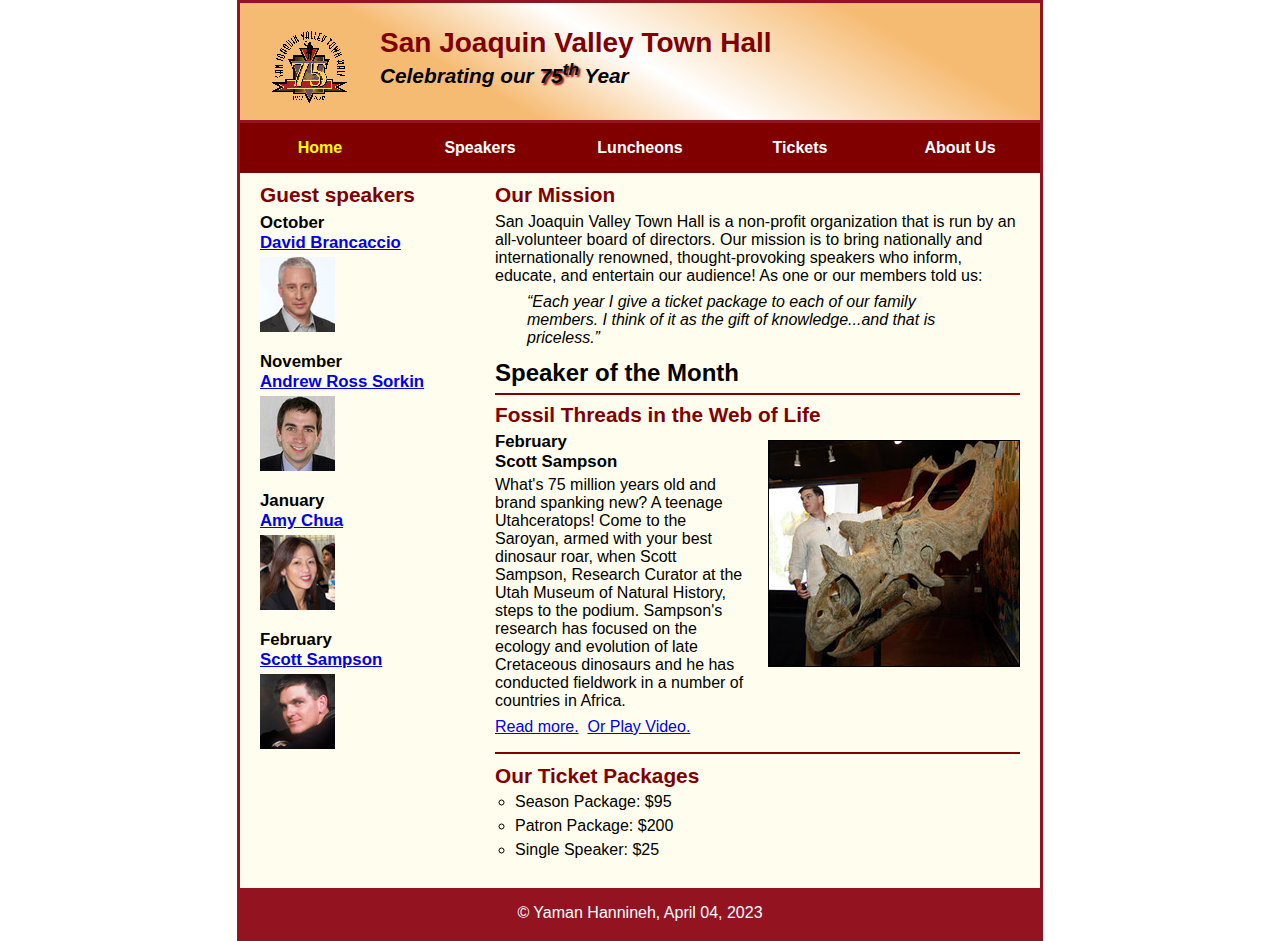
<file: index.html>
<!DOCTYPE html>
<html lang="en">

<head>
	<meta charset="utf-8">
	<title>San Joaquin Valley Town Hall</title>
	<link rel="shortcut icon" href="images/favicon.ico">
	<link rel="stylesheet" href="styles/c7_main.css">
</head>

<body>
	<header>
		<img src="images/town_hall_logo.gif" alt="Town Hall logo" height="80">
		<h2>San Joaquin Valley Town Hall</h2>
		<h3>Celebrating our <span class="shadow">75<sup>th</sup></span> Year</h3>
	</header>
	<nav id="nav_menu">
		<ul>
			<li><a href="index.html" class="current">Home</a></li>
			<li><a href="speakers.html">Speakers</a></li>
			<li><a href="luncheons.html">Luncheons</a></li>
			<li><a href="tickets.html">Tickets</a></li>
			<li><a href="aboutus.html"> About Us</a>
			<ul>
				<li><a href="#">Our History</a></li>
				<li><a href="#">Board of Directors</a></li>
				<li><a href="#">Past Speakers</a></li>
				<li><a href="#">Contact Information</a></li>
			</ul>
			</li>
		</ul>
	</nav>
	<main>
		<section>
			<h2>Our Mission</h2>
			<p>San Joaquin Valley Town Hall is a non-profit organization that is run by an 
			   all-volunteer board of directors. Our mission is to bring nationally and 
			   internationally renowned, thought-provoking speakers who inform, educate, 
			   and entertain our audience! As one or our members told us:</p>
			<blockquote>&ldquo;Each year I give a ticket package to each of our family members. 
			I think of it as the gift of knowledge...and that is priceless.&rdquo;</blockquote>
			<h1>Speaker of the Month</h1>
			<article>
				<h2>Fossil Threads in the Web of Life</h2>
				<img src="images/sampson_dinosaur.jpg" alt="Scott Sampson with dinosaur">
				<h3>February<br>
				Scott Sampson</h3>
				<p>What's 75 million years old and brand spanking new? A teenage Utahceratops! 
				Come to the Saroyan, armed with your best dinosaur roar, when Scott Sampson, Research 
				Curator at the Utah Museum of Natural History, steps to the podium. Sampson's research 
				has focused on the ecology and evolution of late Cretaceous dinosaurs and he has conducted 
				fieldwork in a number of countries in Africa.</p>
				<p>
					<a href="speakers/c7_sampson.html">Read more.</a>&nbsp
					<a href="media/sampson.mp4" target="_blank">Or Play Video.</a>
				</p>
			</article>
			
			<h2>Our Ticket Packages</h2>
			<ul>
				<li>Season Package: $95</li>
				<li>Patron Package: $200</li>
				<li>Single Speaker: $25</li>
			</ul>
		</section>
		
		<aside>
			<h2>Guest speakers</h2>
			<h3>October<br><a href="speakers/brancaccio.html">David Brancaccio</a></h3>
			<img src="images/brancaccio75.jpg" alt="David Brancaccio photo">
			<h3>November<br><a href="speakers/sorkin.html">Andrew Ross Sorkin</a></h3>
			<img src="images/sorkin75.jpg" alt="Andrew Ross Sorkin photo">
			<h3>January<br><a href="speakers/chua.html">Amy Chua</a></h3>
			<img src="images/chua75.jpg" alt="Amy Chua photo">
			<h3>February<br><a href="speakers/c7_sampson.html">Scott Sampson</a></h3>
			<img src="images/sampson75.jpg" alt="Scott Sampson photo">
		</aside>
	</main>
	<footer>
		<p>&copy; Yaman Hannineh, April 04, 2023</p>
	</footer>
</body>
</html>
</file>
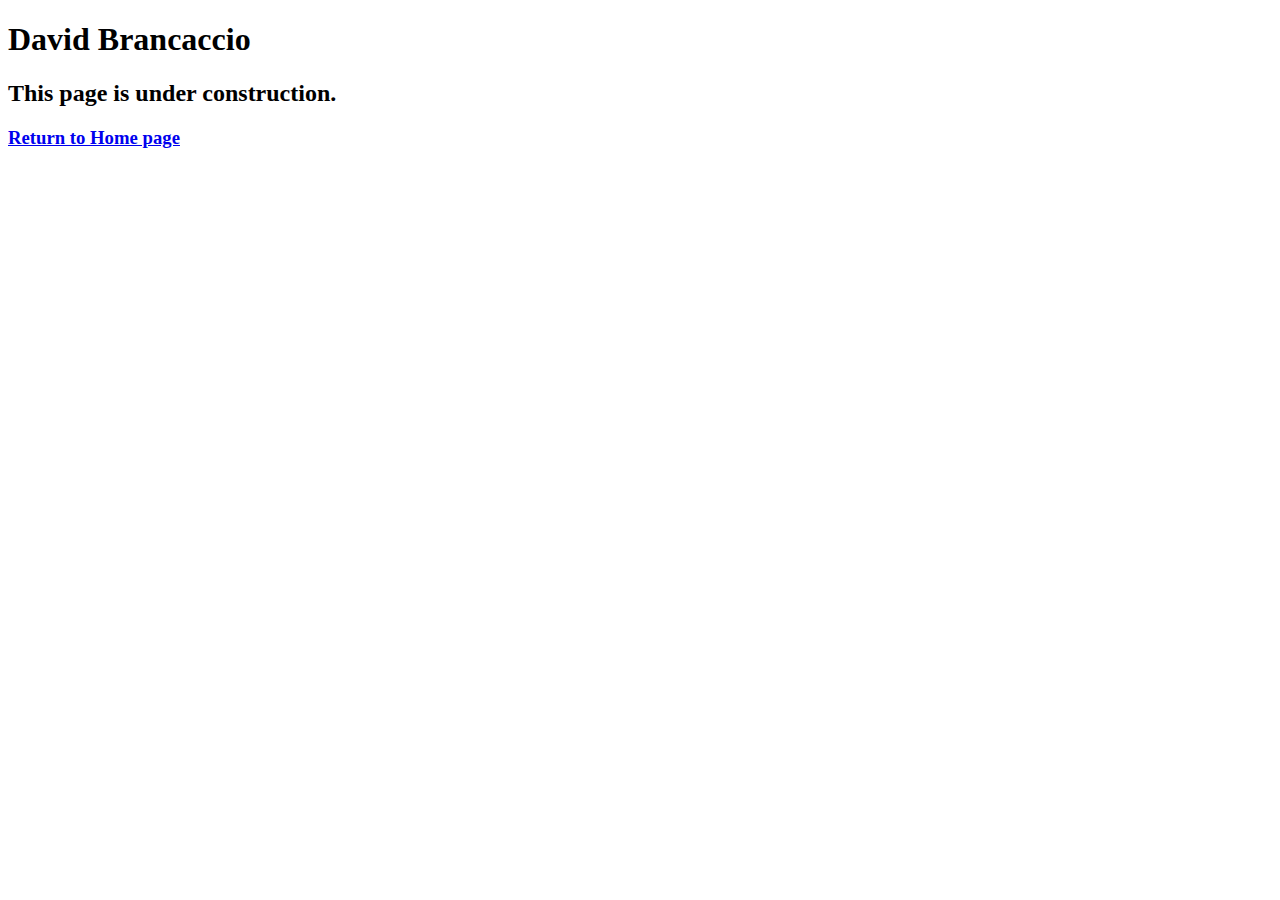
<file: speakers/brancaccio.html>
<!DOCTYPE html>
<html lang="en">

<head>
	<meta charset="utf-8">
	<title>San Joaquin Valley Town Hall</title>
	<link rel="shortcut icon" href="images/favicon.ico">
</head>

<body>
    <main>
	    <h1>David Brancaccio</h1>
	    <h2>This page is under construction.</h2>
		<h3><a href="../index.html">Return to Home page</a></h3>
    </main>
</body>

</html>
</file>
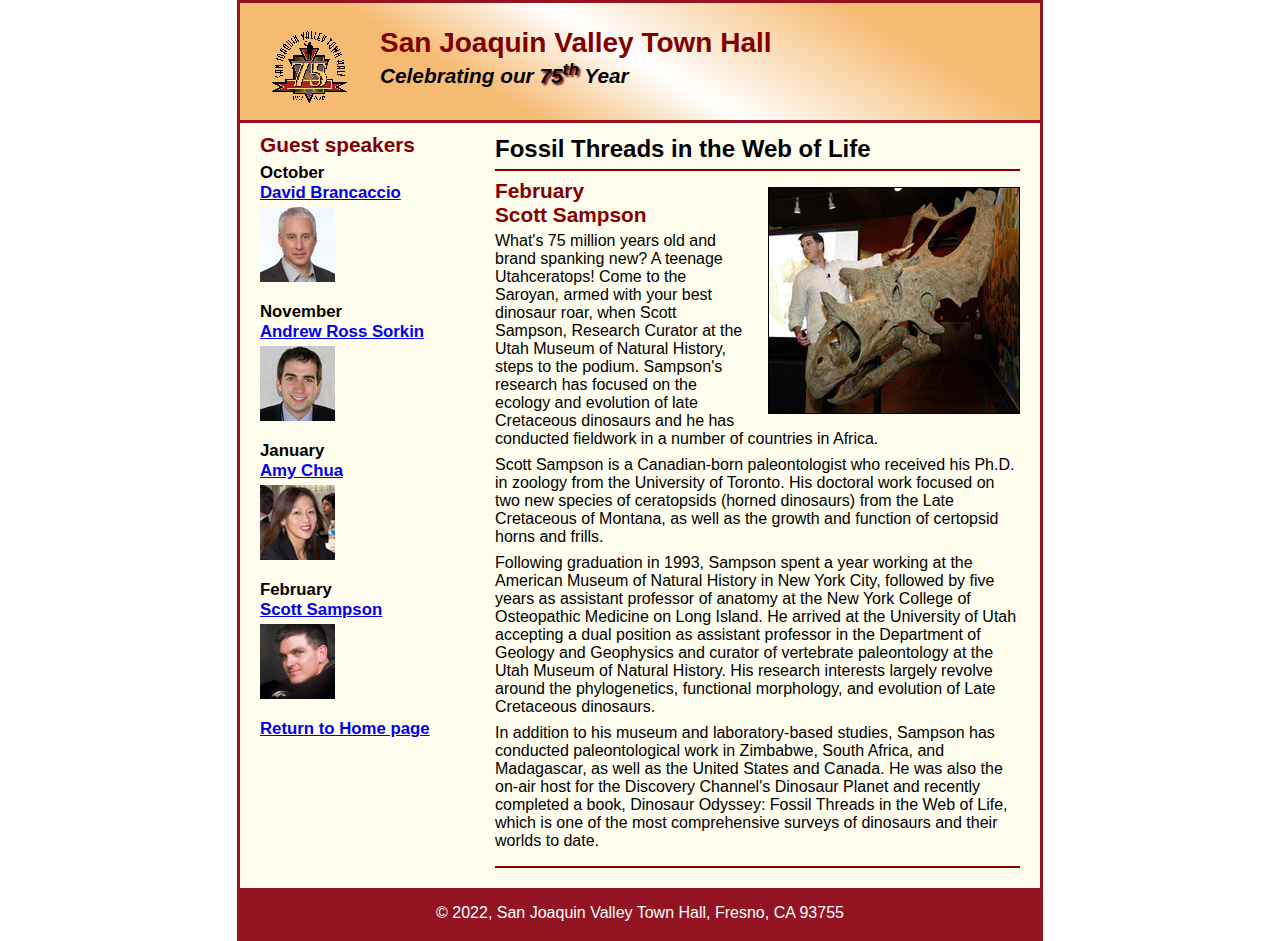
<file: speakers/c6_sampson.html>
<!DOCTYPE html>
<html lang="en">

<head>
	<meta charset="utf-8">
	<title>San Joaquin Valley Town Hall</title>
	<link rel="shortcut icon" href="../images/favicon.ico">
	<link rel="stylesheet" href="../styles/c6_speaker.css">
</head>

<body>
	<header>
		<img src="../images/town_hall_logo.gif" alt="Town Hall logo" height="80">
		<h2>San Joaquin Valley Town Hall</h2>
		<h3>Celebrating our <span class="shadow">75<sup>th</sup></span> Year</h3>
	</header>
	<main>
		<section>
			<h1>Fossil Threads in the Web of Life</h1>
			<article>
				<img src="../images/sampson_dinosaur.jpg" alt="Scott Sampson with dinosaur">
				<h2>February<br>Scott Sampson</h2>
				<p>What's 75 million years old and brand spanking new? A teenage Utahceratops! Come to the 
				   Saroyan, armed with your best dinosaur roar, when Scott Sampson, Research Curator at the 
				   Utah Museum of Natural History, steps to the podium. Sampson's research has focused on the 
				   ecology and evolution of late Cretaceous dinosaurs and he has conducted fieldwork in a number 
				   of countries in Africa.</p>
				<p>Scott Sampson is a Canadian-born paleontologist who received his Ph.D. in zoology from the 
				   University of Toronto. His doctoral work focused on two new species of ceratopsids (horned 
				   dinosaurs) from the Late Cretaceous of Montana, as well as the growth and function of certopsid 
				   horns and frills.</p>
				<p>Following graduation in 1993, Sampson spent a year working at the American Museum of Natural 
				   History in New York City, followed by five years as assistant professor of anatomy at the New 
				   York College of Osteopathic Medicine on Long Island. He arrived at the University of Utah 
				   accepting a dual position as assistant professor in the Department of Geology and Geophysics 
				   and curator of vertebrate paleontology at the Utah Museum of Natural History. His research 
				   interests largely revolve around the phylogenetics, functional morphology, and evolution of 
				   Late Cretaceous dinosaurs.</p>
				<p>In addition to his museum and laboratory-based studies, Sampson has conducted paleontological 
				   work in Zimbabwe, South Africa, and Madagascar, as well as the United States and Canada. He was 
				   also the on-air host for the Discovery Channel's Dinosaur Planet and recently completed a book, 
				   Dinosaur Odyssey: Fossil Threads in the Web of Life, which is one of the most 
				   comprehensive surveys of dinosaurs and their worlds to date.</p>
			</article>
		</section>
		
		<aside>
			<h2>Guest speakers</h2>
			<h3>October<br><a href="../speakers/brancaccio.html">David Brancaccio</a></h3>
			<img src="../images/brancaccio75.jpg" alt="David Brancaccio photo">
			<h3>November<br><a href="../speakers/sorkin.html">Andrew Ross Sorkin</a></h3>
			<img src="../images/sorkin75.jpg" alt="Andrew Ross Sorkin photo">
			<h3>January<br><a href="../speakers/chua.html">Amy Chua</a></h3>
			<img src="../images/chua75.jpg" alt="Amy Chua photo">
			<h3>February<br><a href="../speakers/c6_sampson.html">Scott Sampson</a></h3>
			<img src="../images/sampson75.jpg" alt="Scott Sampson photo">
			<h3><a href="../c6_index.html">Return to Home page</a></h3>
		</aside>
	</main>
	<footer>
		<p>&copy; 2022, San Joaquin Valley Town Hall, Fresno, CA 93755</p>
	</footer>
</body>
</html>
</file>
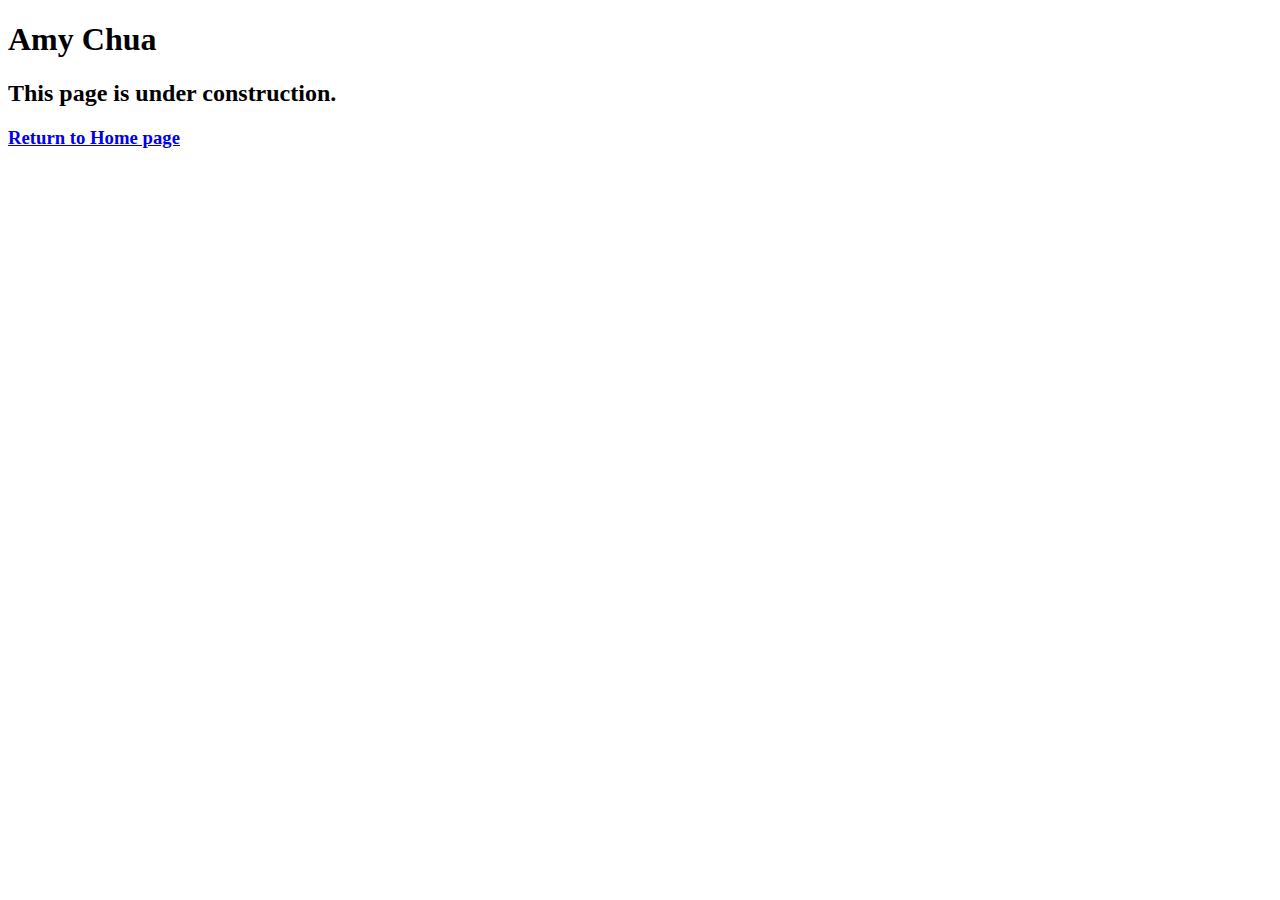
<file: speakers/chua.html>
<!DOCTYPE html>
<html lang="en">

<head>
	<meta charset="utf-8">
	<title>San Joaquin Valley Town Hall</title>
	<link rel="shortcut icon" href="images/favicon.ico">
</head>

<body>
	<main>
		<h1>Amy Chua</h1>
		<h2>This page is under construction.</h2>
		<h3><a href="../index.html">Return to Home page</a></h3>
	</main>
</body>

</html>
</file>
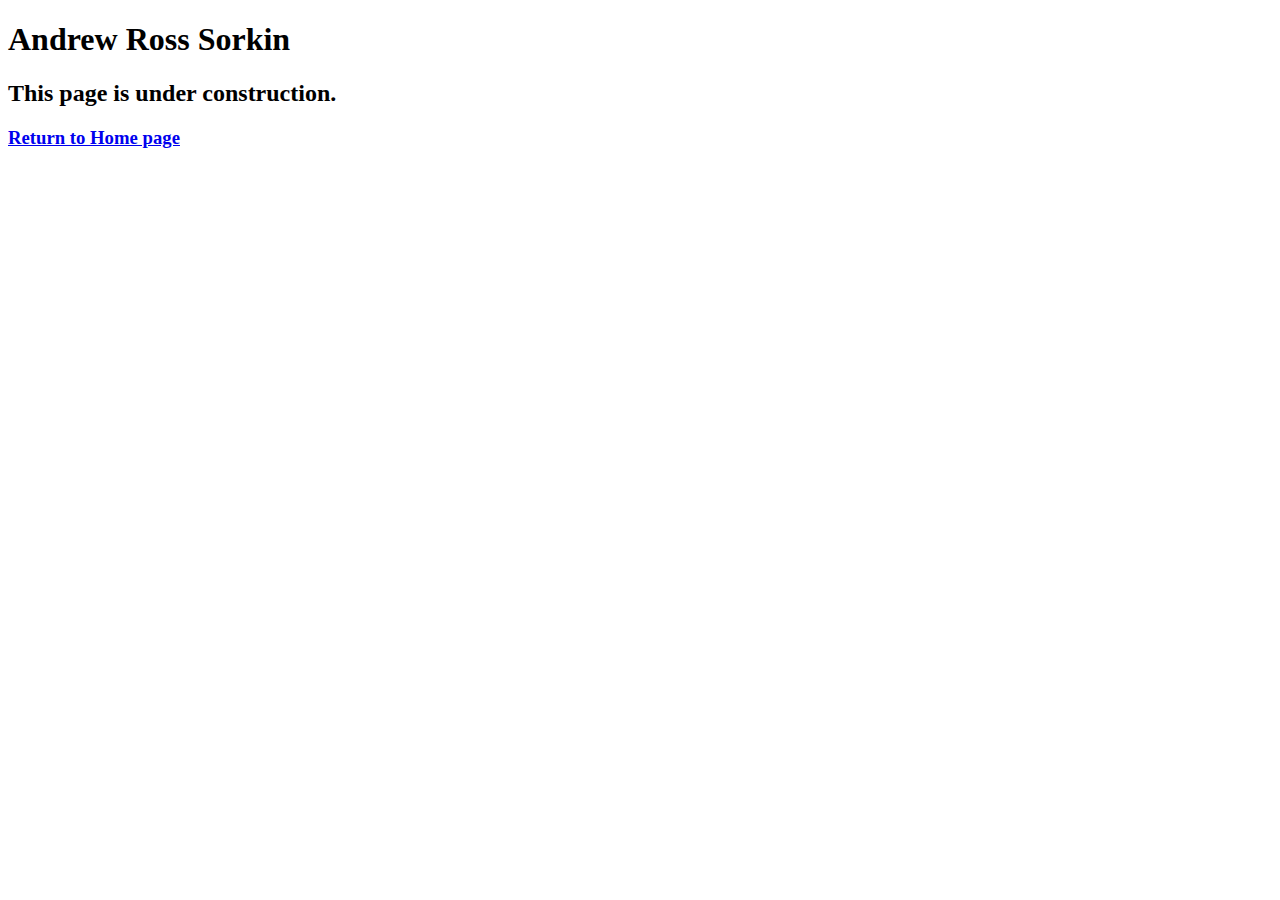
<file: speakers/sorkin.html>
<!DOCTYPE html>
<html lang="en">

<head>
	<meta charset="utf-8">
	<title>San Joaquin Valley Town Hall</title>
	<link rel="shortcut icon" href="images/favicon.ico">
</head>

<body>
	<main>
		<h1>Andrew Ross Sorkin</h1>
		<h2>This page is under construction.</h2>
		<h3><a href="../index.html">Return to Home page</a></h3>
	</main>
</body>

</html>
</file>
<file: styles/c7_main.css>
/* the styles for the elements */
* {
	margin: 0;
	padding: 0;
}
html {
	background-color: white;
}
body {
	font-family: Arial, Helvetica, sans-serif;
    font-size: 100%;
    width: 800px;
    margin: 0 auto;
    border: 3px solid #931420;
    background-color: #fffded;
}
a:focus, a:hover {
	font-style: italic;
}
/* the styles for the header */
header {
	padding: 1.5em 0 2em 0;
	border-bottom: 3px solid #931420;
		background-image: -moz-linear-gradient(
	    30deg, #f6bb73 0%, #f6bb73 30%, white 50%, #f6bb73 80%, #f6bb73 100%);
	background-image: -webkit-linear-gradient(
	    30deg, #f6bb73 0%, #f6bb73 30%, white 50%, #f6bb73 80%, #f6bb73 100%);
	background-image: -o-linear-gradient(
	    30deg, #f6bb73 0%, #f6bb73 30%, white 50%, #f6bb73 80%, #f6bb73 100%);
	background-image: linear-gradient(
	    30deg, #f6bb73 0%, #f6bb73 30%, white 50%, #f6bb73 80%, #f6bb73 100%);
}
header h2 {
	font-size: 175%;
	color: #800000;
}
header h3 {
	font-size: 130%;
	font-style: italic;
}
header img {
	float: left;
	padding: 0 30px;
}
.shadow {
	text-shadow: 2px 2px 2px #800000;
}
#nav_menu ul {
	list-style-type: none;
	margin: 0;
	padding: 0;
	position: relative;
}
#nav_menu ul li {
	float: left;
}
#nav_menu ul li a {
	display: block;
	width: 160px;
	text-align: center;
	padding: 1em 0;
	text-decoration: none;
	background-color: #800000;
	color: white;
	font-weight: bold;
}
#nav_menu a.current {
	color: yellow;
}
#nav_menu ul ul {
	display: none;
	position: absolute;
	top: 100%;
}
#nav_menu ul ul li {
	float: none;
}
#nav_menu ul li:hover > ul {
	display: block;
}
#nav_menu > ul::after {
	content: "";
	clear: both;
	display: block;
}
/* the styles for the section */
section {
	width: 525px;
	float: right;
	padding: 0 20px 20px 20px;
}
section h1 {
	font-size: 150%;
	padding: .5em 0 .25em 0;
	margin: 0;
}
section h2 {
	color: #800000;
	font-size: 130%;
	padding: .5em 0 .25em 0;
}
section p {
	padding-bottom: .5em;
}
section blockquote {
	padding: 0 2em;
	font-style: italic;
}
section ul {
	padding: 0 0 .25em 1.25em;
	list-style-type: circle;
}
section li {
	padding-bottom: .35em;
}

/* the styles for the article */
article {
	padding: .5em 0;
	border-top: 2px solid #800000;
	border-bottom: 2px solid #800000;
}
article h2 {
	padding-top: 0;
}
article h3 {
	font-size: 105%;
	padding-bottom: .25em;
}
article img {
	float: right;
	margin: .5em 0 1em 1em;
	border: 1px solid black;
}

/* the styles for the aside */
aside {
	width: 215px;
	float: right;
	padding: 0 0 20px 20px;
}
aside h2 {
	color: #800000;
	font-size: 130%;
	padding: .5em 0 .25em 0;
}
aside h3 {
	font-size: 105%;
	padding-bottom: .25em;
}
aside img {
	padding-bottom: 1em;
}

/* the styles for the footer */
footer {
	background-color: #931420;
	clear: both;

}
footer p {
	text-align: center;
	color: white;
	padding: 1em 0;
}
</file>
<file: styles/c6_speaker.css>
/* the styles for the elements */
* {
	margin: 0;
	padding: 0;
}
html {
	background-color: white;
}
body {
	font-family: Arial, Helvetica, sans-serif;
    font-size: 100%;
    width: 800px;
    margin: 0 auto;
    border: 3px solid #931420;
    background-color: #fffded;
}
a:focus, a:hover {
	font-style: italic;
}
/* the styles for the header */
header {
	padding: 1.5em 0 2em 0;
	border-bottom: 3px solid #931420;
		background-image: -moz-linear-gradient(
	    30deg, #f6bb73 0%, #f6bb73 30%, white 50%, #f6bb73 80%, #f6bb73 100%);
	background-image: -webkit-linear-gradient(
	    30deg, #f6bb73 0%, #f6bb73 30%, white 50%, #f6bb73 80%, #f6bb73 100%);
	background-image: -o-linear-gradient(
	    30deg, #f6bb73 0%, #f6bb73 30%, white 50%, #f6bb73 80%, #f6bb73 100%);
	background-image: linear-gradient(
	    30deg, #f6bb73 0%, #f6bb73 30%, white 50%, #f6bb73 80%, #f6bb73 100%);
}
header h2 {
	font-size: 175%;
	color: #800000;
}
header h3 {
	font-size: 130%;
	font-style: italic;
}
header img {
	float: left;
	padding: 0 30px;
}
.shadow {
	text-shadow: 2px 2px 2px #800000;
}
/* the styles for the section */
section {
	width: 525px;
	float: right;
	padding: 0 20px 20px 20px;
}
section h1 {
	font-size: 150%;
	padding: .5em 0 .25em 0;
	margin: 0;
}
section h2 {
	color: #800000;
	font-size: 130%;
	padding: .5em 0 .25em 0;
}
section p {
	padding-bottom: .5em;
}
section blockquote {
	padding: 0 2em;
	font-style: italic;
}
section ul {
	padding: 0 0 .25em 1.25em;
}
section li {
	padding-bottom: .35em;
}

/* the styles for the article */
article {
	padding: .5em 0;
	border-top: 2px solid #800000;
	border-bottom: 2px solid #800000;
}
article h2 {
	padding-top: 0;
}
article h3 {
	font-size: 105%;
	padding-bottom: .25em;
}
article img {
	float: right;
	margin: .5em 0 1em 1em;
	border: 1px solid black;
}

/* the styles for the aside */
aside {
	width: 215px;
	float: right;
	padding: 0 0 20px 20px;
}
aside h2 {
	color: #800000;
	font-size: 130%;
	padding: .5em 0 .25em 0;
}
aside h3 {
	font-size: 105%;
	padding-bottom: .25em;
}
aside img {
	padding-bottom: 1em;
}

/* the styles for the footer */
footer {
	background-color: #931420;
	clear: both;

}
footer p {
	text-align: center;
	color: white;
	padding: 1em 0;
}
</file>
